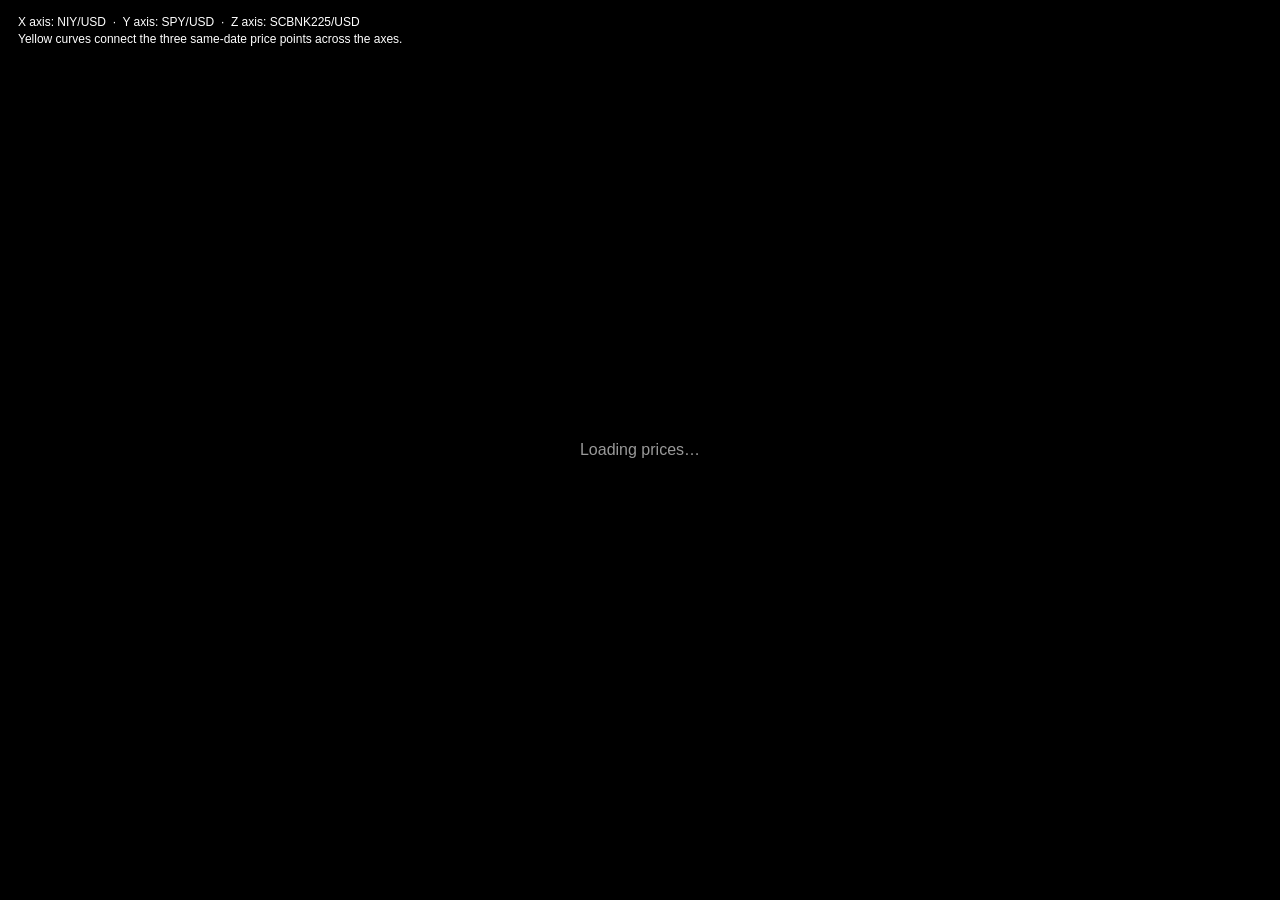
<file: app/src/main/assets/chart.html>
<!DOCTYPE html>
<html lang="en">
<head>
  <meta charset="UTF-8" />
  <meta name="viewport" content="width=device-width, initial-scale=1.0" />
  <title>XYZ 3D Charts</title>
  <style>
    html, body { margin: 0; padding: 0; height: 100%; background: #000; color: #fff; font-family: sans-serif; }
    #chart { width: 100vw; height: 100vh; }
    #legend {
      position: fixed; top: 8px; left: 8px;
      background: rgba(0,0,0,0.55); padding: 6px 10px; border-radius: 6px;
      font-size: 12px; line-height: 1.4;
    }
    #placeholder {
      display: flex; align-items: center; justify-content: center;
      height: 100%; opacity: 0.6;
    }
  </style>
  <script src="https://cdn.plot.ly/plotly-2.35.2.min.js" onload="window.__plotlyReady=true;window.__maybeRender&&window.__maybeRender();"></script>
</head>
<body>
  <div id="chart"><div id="placeholder">Loading prices…</div></div>
  <div id="legend">
    X axis: NIY/USD &nbsp;·&nbsp; Y axis: SPY/USD &nbsp;·&nbsp; Z axis: SCBNK225/USD<br>
    Yellow curves connect the three same-date price points across the axes.
  </div>
  <script>
    let pendingPayload = null;

    // Sample N evenly spaced indices from [0, length-1].
    function _sampleIndices(length, n) {
      if (length <= n) return Array.from({ length }, (_, i) => i);
      const step = (length - 1) / (n - 1);
      const out = new Set();
      for (let i = 0; i < n; i++) out.add(Math.round(i * step));
      return [...out].sort((a, b) => a - b);
    }

    // Build a smooth 3-point curve A→B→C using a quadratic Bezier, with the
    // midpoint between A and C as the control point pulled toward B. Returns
    // an interpolated polyline of `steps` segments.
    function _curveThroughThree(a, b, c, steps) {
      // Use B as the control point so the curve actually passes near B.
      // For a true 3-point pass-through, fit a quadratic Lagrange interpolant.
      // Lagrange basis with t=0->A, t=0.5->B, t=1->C:
      //   L0(t) = 2(t-0.5)(t-1)
      //   L1(t) = -4 t (t-1)
      //   L2(t) = 2 t (t-0.5)
      const out = [];
      for (let i = 0; i <= steps; i++) {
        const t = i / steps;
        const l0 = 2 * (t - 0.5) * (t - 1);
        const l1 = -4 * t * (t - 1);
        const l2 = 2 * t * (t - 0.5);
        out.push([
          l0 * a[0] + l1 * b[0] + l2 * c[0],
          l0 * a[1] + l1 * b[1] + l2 * c[1],
          l0 * a[2] + l1 * b[2] + l2 * c[2],
        ]);
      }
      return out;
    }

    function _draw(payload) {
      const { labels, niy, spy, scb } = payload;

      // Keep only rows where all three values are present.
      const idx = [];
      for (let i = 0; i < labels.length; i++) {
        if (niy[i] != null && spy[i] != null && scb[i] != null) idx.push(i);
      }

      const niyVals = idx.map(i => niy[i]);
      const spyVals = idx.map(i => spy[i]);
      const scbVals = idx.map(i => scb[i]);
      const dateLabels = idx.map(i => labels[i]);

      const zerosNiy = niyVals.map(() => 0);
      const zerosSpy = spyVals.map(() => 0);
      const zerosScb = scbVals.map(() => 0);

      // Red dots on each axis (price markers per ticker, one per date).
      const niyDots = {
        type: 'scatter3d', mode: 'markers',
        x: niyVals, y: zerosNiy, z: zerosNiy,
        text: dateLabels,
        name: 'NIY/USD',
        hovertemplate: '%{text}<br>NIY/USD: %{x:.2f}<extra></extra>',
        marker: { size: 4, color: '#ff3838' },
      };
      const spyDots = {
        type: 'scatter3d', mode: 'markers',
        x: zerosSpy, y: spyVals, z: zerosSpy,
        text: dateLabels,
        name: 'SPY/USD',
        hovertemplate: '%{text}<br>SPY/USD: %{y:.2f}<extra></extra>',
        marker: { size: 4, color: '#ff3838' },
      };
      const scbDots = {
        type: 'scatter3d', mode: 'markers',
        x: zerosScb, y: zerosScb, z: scbVals,
        text: dateLabels,
        name: 'SCBNK225/USD',
        hovertemplate: '%{text}<br>SCBNK225/USD: %{z:.4f}<extra></extra>',
        marker: { size: 4, color: '#ff3838' },
      };

      // Sample ~26 dates (≈ every 2 weeks of a 1y daily series) so the chart
      // is readable. All other dates still show as red axis markers above.
      const sample = _sampleIndices(idx.length, Math.min(26, idx.length));
      const xs = [], ys = [], zs = [], cs = [], curveText = [];
      const STEPS = 24;
      sample.forEach((k, kk) => {
        const a = [niyVals[k], 0, 0];
        const b = [0, spyVals[k], 0];
        const c = [0, 0, scbVals[k]];
        const pts = _curveThroughThree(a, b, c, STEPS);
        const t = kk / Math.max(1, sample.length - 1);
        for (const p of pts) {
          xs.push(p[0]); ys.push(p[1]); zs.push(p[2]); cs.push(t);
          curveText.push(dateLabels[k]);
        }
        // Insert a break between curves so they are not connected.
        xs.push(null); ys.push(null); zs.push(null); cs.push(null);
        curveText.push('');
      });

      const curves = {
        type: 'scatter3d', mode: 'lines',
        x: xs, y: ys, z: zs,
        text: curveText,
        name: 'same-date curves',
        hovertemplate: '%{text}<extra></extra>',
        line: {
          color: cs,
          colorscale: [[0, '#fff200'], [1, '#ff8a00']],
          width: 3,
        },
        showlegend: false,
      };

      // Mark the three corner points of each sampled date as larger yellow dots
      // so the curves' anchor points are visible (matches the sketch).
      const anchorX = [], anchorY = [], anchorZ = [], anchorText = [];
      sample.forEach(k => {
        anchorX.push(niyVals[k], 0, 0);
        anchorY.push(0, spyVals[k], 0);
        anchorZ.push(0, 0, scbVals[k]);
        anchorText.push(
          dateLabels[k] + ' · NIY/USD ' + niyVals[k].toFixed(2),
          dateLabels[k] + ' · SPY/USD ' + spyVals[k].toFixed(2),
          dateLabels[k] + ' · SCBNK225/USD ' + scbVals[k].toFixed(4),
        );
      });
      const anchors = {
        type: 'scatter3d', mode: 'markers',
        x: anchorX, y: anchorY, z: anchorZ,
        text: anchorText,
        hovertemplate: '%{text}<extra></extra>',
        marker: { size: 5, color: '#ff3838' },
        showlegend: false,
      };

      const layout = {
        paper_bgcolor: '#000',
        plot_bgcolor: '#000',
        font: { color: '#fff' },
        showlegend: false,
        margin: { l: 0, r: 0, t: 24, b: 0 },
        scene: {
          xaxis: { title: 'NIY/USD (USD)', color: '#1e90ff', gridcolor: '#222', zerolinecolor: '#1e90ff', backgroundcolor: '#000', showbackground: true },
          yaxis: { title: 'SPY/USD (USD)', color: '#1e90ff', gridcolor: '#222', zerolinecolor: '#1e90ff', backgroundcolor: '#000', showbackground: true },
          zaxis: { title: 'SCBNK225/USD (USD)', color: '#1e90ff', gridcolor: '#222', zerolinecolor: '#1e90ff', backgroundcolor: '#000', showbackground: true },
          camera: { eye: { x: 1.6, y: 1.6, z: 1.0 } },
          aspectmode: 'cube',
        },
      };

      const config = { responsive: true, displaylogo: false };

      const target = document.getElementById('chart');
      target.innerHTML = '';
      Plotly.newPlot(target, [niyDots, spyDots, scbDots, curves, anchors], layout, config);
    }

    function renderChart(payload) {
      pendingPayload = payload;
      _maybeRender();
    }

    function _maybeRender() {
      if (window.__plotlyReady && pendingPayload) {
        _draw(pendingPayload);
        pendingPayload = null;
      }
    }

    window.__maybeRender = _maybeRender;
    window.renderChart = renderChart;
  </script>
</body>
</html>
</file>
